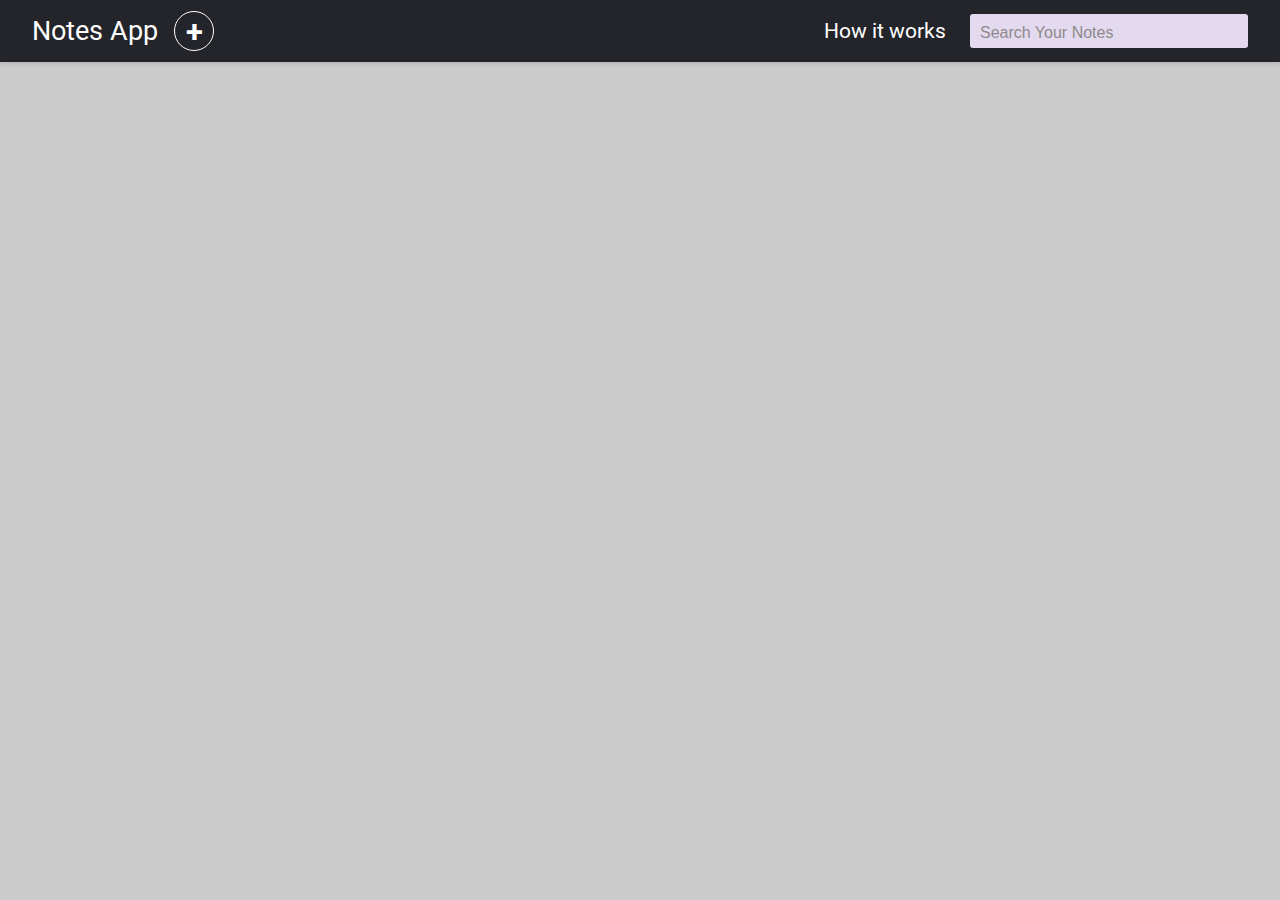
<file: index.html>
<!DOCTYPE html>
<html lang="en">

<head>
    <meta charset="UTF-8">
    <meta http-equiv="X-UA-Compatible" content="IE=edge">
    <meta name="viewport" content="width=device-width, initial-scale=1.0">

    <!-- linking favicon -->
    <link rel="icon" type="image/x-icon" href="./images/apple-icon.png">


    <!-- linking fontawesome files -->
    <link rel="stylesheet" href="https://cdnjs.cloudflare.com/ajax/libs/font-awesome/6.2.0/css/all.min.css"
        integrity="sha512-xh6O/CkQoPOWDdYTDqeRdPCVd1SpvCA9XXcUnZS2FmJNp1coAFzvtCN9BmamE+4aHK8yyUHUSCcJHgXloTyT2A=="
        crossorigin="anonymous" referrerpolicy="no-referrer" />

    <!-- linking main style sheet -->
    <link rel="stylesheet" href="style.css">

    <!-- linking main script file -->
    <script src="main.js" defer></script>

    <!-- linking navbar script files -->
    <script src="navbar.js" defer></script>


    <title>Notes App</title>
</head>

<body>
    <!-- header of section  -->
    <header>
        <nav class="navbar">
            <div class="logo-create">
                <p class="logo">Notes App</p>
                <div class="create-note">
                    <h2>+</h2>
                </div>
            </div>
            <ul class="nav-items">
                <li class="nav-item"><a href="docs/docs.html" target="_blank">How it works</a></li>
                <input class="search nav-item" type="text" placeholder="Search Your Notes">
            </ul>
            <img class="menu"
                src="[data-uri]">
        </nav>
    </header>

    <!-- main section  -->
    <main>
        <section>
            <div class="container">

                <!-- <div class="sticky-box glow">

                    <ul class="sticky-box-nav">
                        <button onclick="bold()" class="sticky-box-nav-item bold">B</button>
                        <button onclick="underline()" class="sticky-box-nav-item underline">U</button>
                        <li class="sticky-box-nav-item delete "><i class="fa-solid fa-trash"></i></li>
                        <li class="sticky-box-nav-item copy "><img src="images/copy-img.png" alt=""></li>
                        <input class="sticky-box-nav-item color" id="picker" type="color" name="color1"
                            value="#ffffff" />
                    </ul>

                    <div class="title">
                        <input id="title" class="title-input" placeholder="Title" required type="text" id="title">
                    </div>

                    <div class="text-area">
                        <div id="getText" contenteditable="true" class="editable" placeholder="Write Something">
                        </div>
                    </div>
                    <div class="date-wrapper">
                        <p class="date">20 sep 2022 12:30</p>
                    </div>
                </div> -->
            </div>
        </section>
    </main>

</body>

</html>
</file>
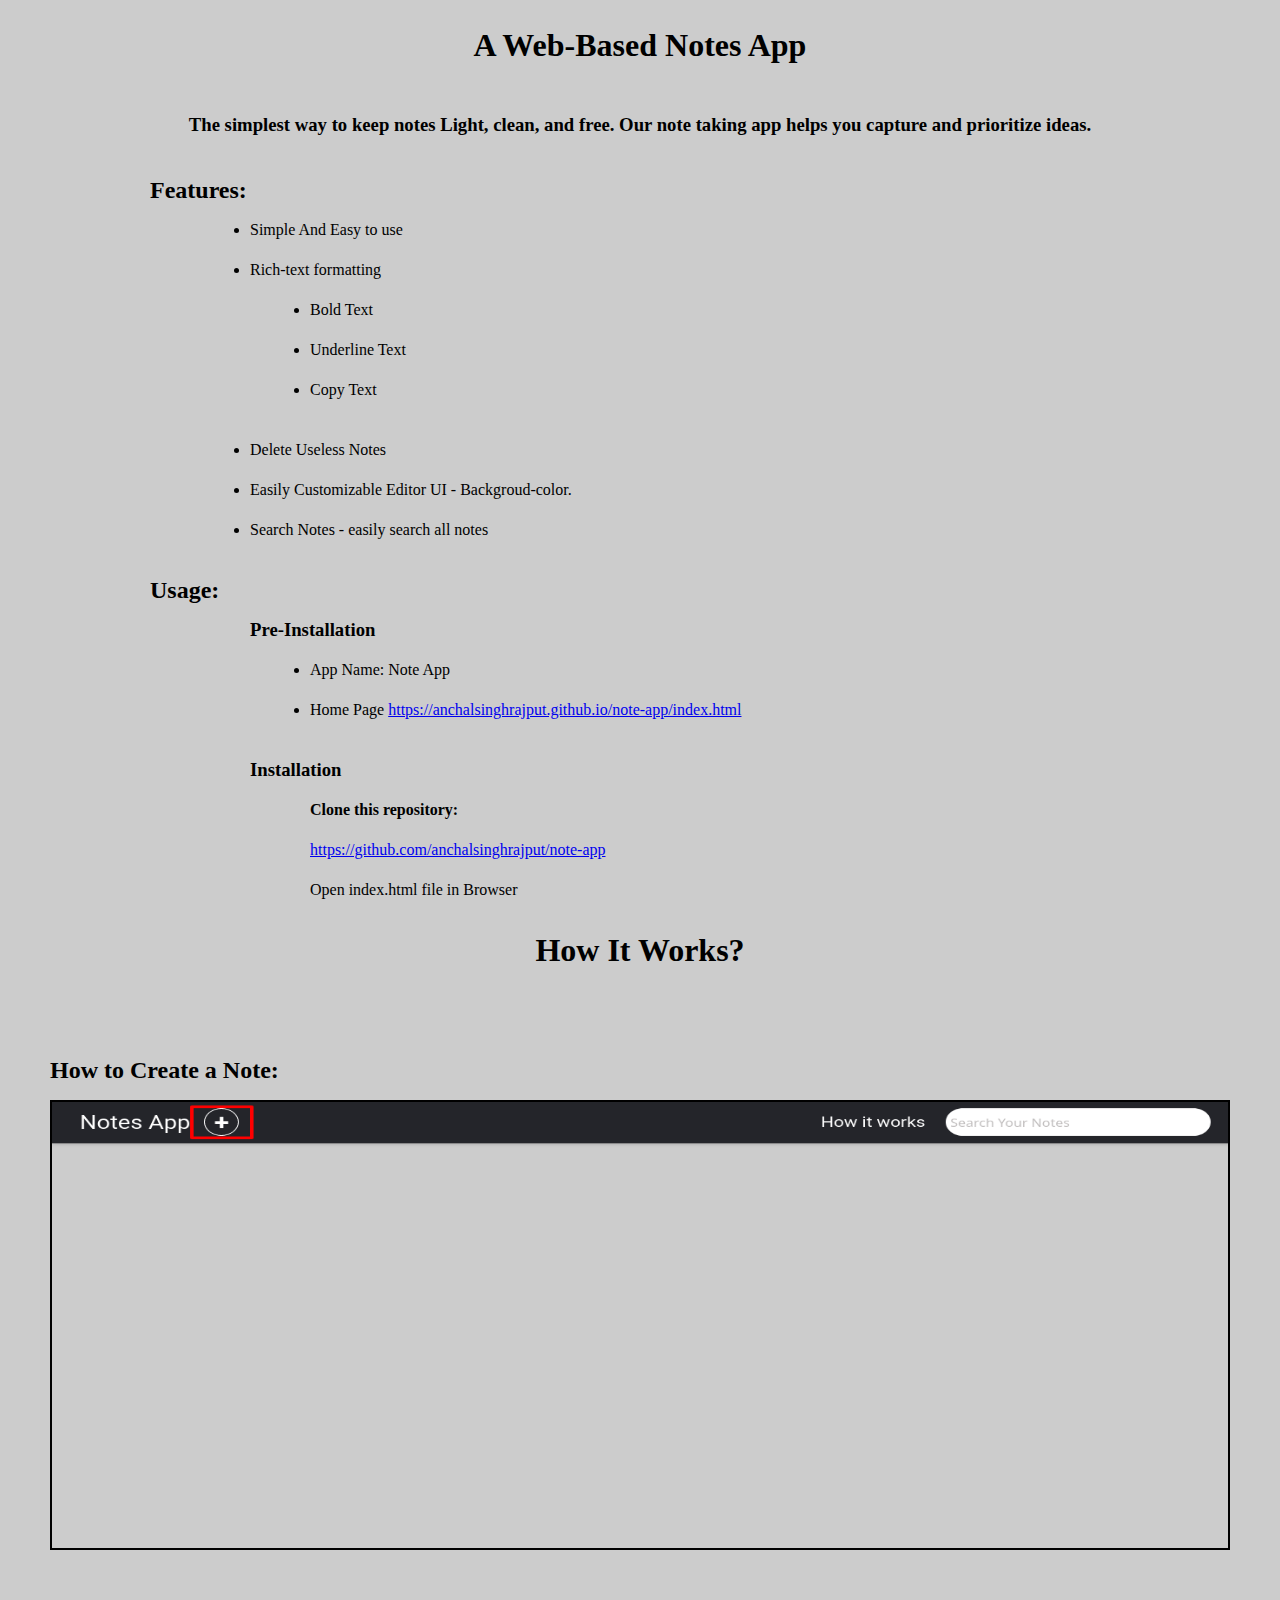
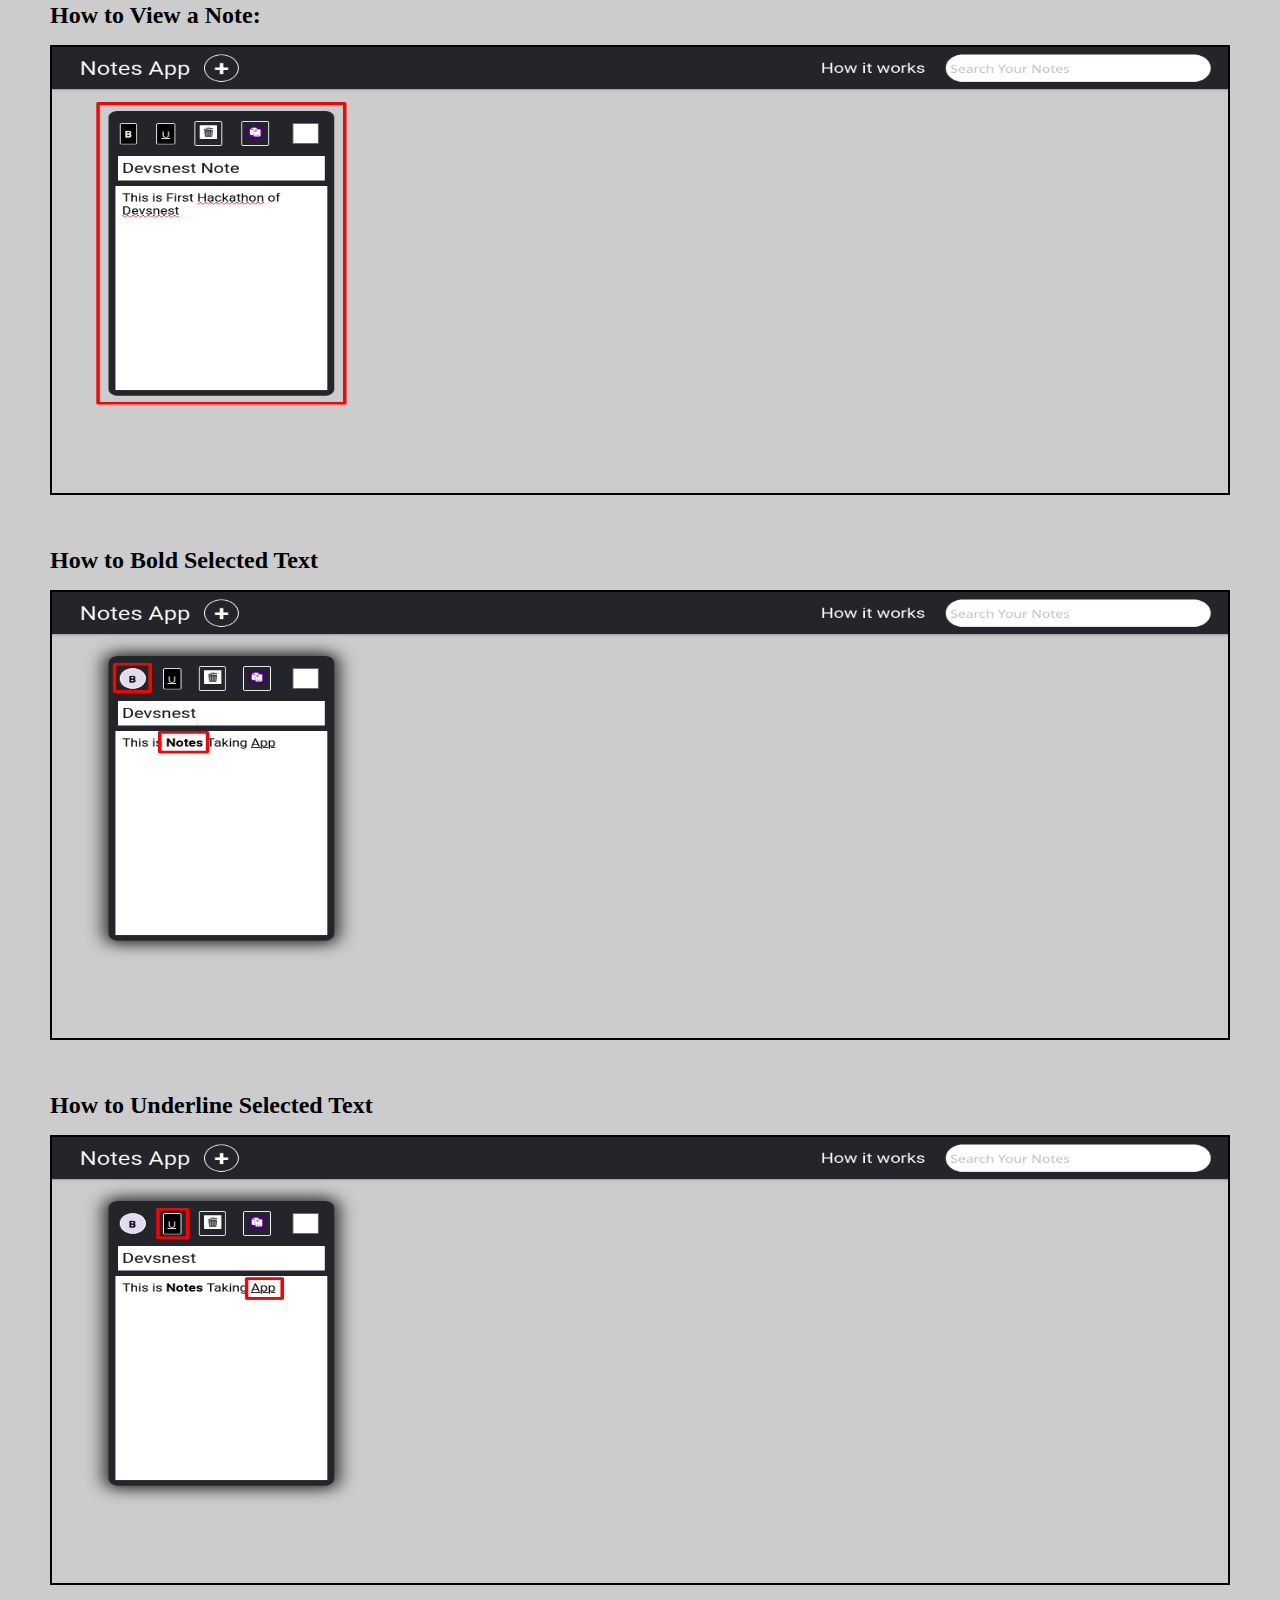
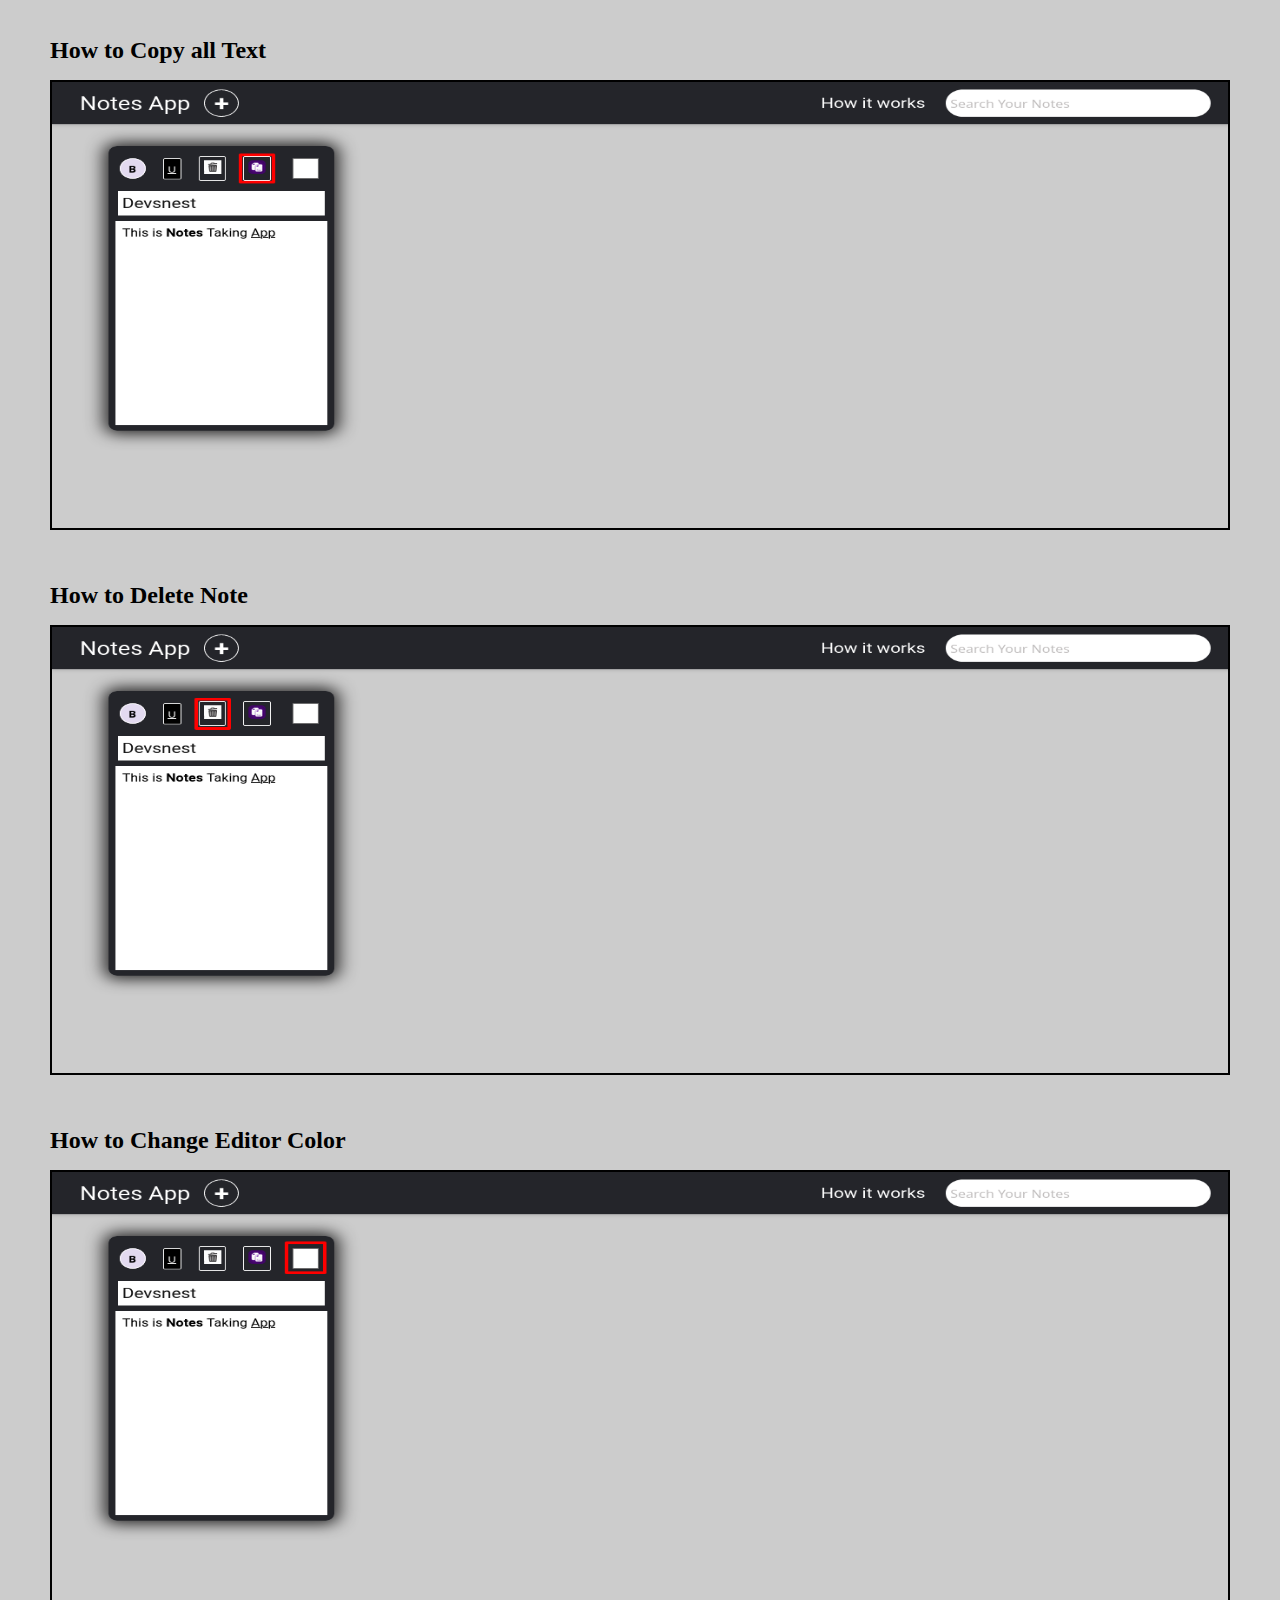
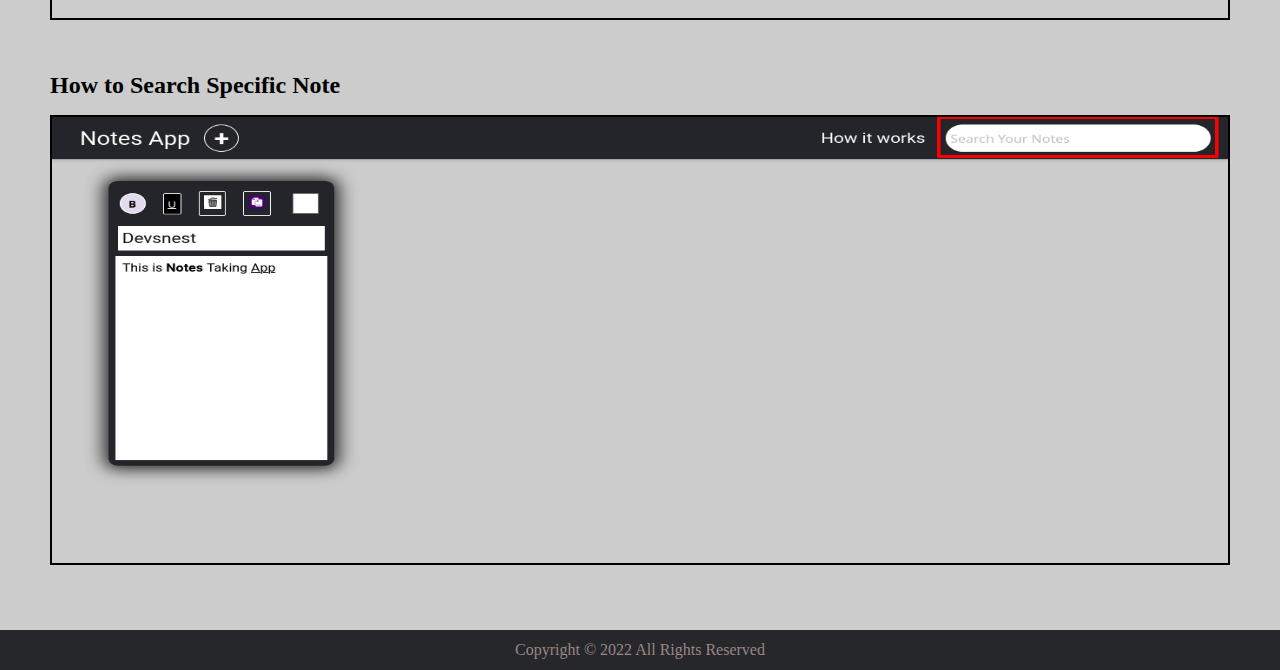
<file: docs/docs.html>
<!DOCTYPE html>
<html lang="en">

<head>
    <meta charset="UTF-8">
    <meta http-equiv="X-UA-Compatible" content="IE=edge">
    <meta name="viewport" content="width=device-width, initial-scale=1.0">
    <title>Note App | Documentation</title>
    <link rel="stylesheet" href="docs.css">
</head>

<body>
    <main>
        <div class="header">
            <h1>A Web-Based Notes App</h1>
            <br>
            <h3>The simplest way to keep notes Light, clean, and free. Our note taking app helps you capture and
                prioritize ideas.</h3>
        </div>

        <div class="features">
            <h2>Features:</h2>
            <div class="features-list">
                <ul class="main-list">
                    <li>Simple And Easy to use</li>
                    <li>Rich-text formatting
                        <ul class="sub-list">
                            <li>Bold Text</li>
                            <li>Underline Text</li>
                            <li>Copy Text</li>

                        </ul>
                    </li>
                    <li>Delete Useless Notes</li>
                    <li>Easily Customizable Editor UI - Backgroud-color.</li>
                    <li>Search Notes - easily search all notes</li>
                </ul>

            </div>
        </div>
        <div class="usage">
            <h2>Usage:</h2>
            <div class="guide">
                <h3>Pre-Installation</h3>
                <ul class="guide-list">
                    <li>App Name: Note App</li>
                    <li>Home Page <a
                            href="https://anchalsinghrajput.github.io/note-app/index.html">https://anchalsinghrajput.github.io/note-app/index.html</a>
                    </li>
                </ul>
                <h3>Installation</h3>
                <div class="guide-list">
                    <h4>Clone this repository:</h4>
                    <p><a
                            href="https://github.com/anchalsinghrajput/note-app">https://github.com/anchalsinghrajput/note-app</a>
                    </p>
                    <p>Open index.html file in Browser</p>
                </div>
            </div>
        </div>
        <div class="action">
            <h1>How It Works?</h1>
            <div class="image-box">
                <h2>How to Create a Note:</h2>
                <img src="../images/docs img/create_note.png" alt="Create button">


                <h2>How to View a Note:</h2>
                <img src="../images/docs img/viewnote.png" alt="editor-card">
                <h2>How to Bold Selected Text</h2>
                <img src="../images/docs img/bold.png" alt="Bold-icon">
                <h2>How to Underline Selected Text</h2>
                <img src="../images/docs img/underline.png" alt="Bold-icon">
                <h2>How to Copy all Text</h2>
                <img src="../images/docs img/copytext.png" alt="Copy-icon">
                <h2>How to Delete Note</h2>
                <img src="../images/docs img/deletenote.png" alt="Delete icon">
                <h2>How to Change Editor Color</h2>
                <img src="../images/docs img/changebackground.png" alt="Color icon">
                <h2>How to Search Specific Note</h2>
                <img src="../images/docs img/searchimp.png" alt="Italic icon">
            </div>
        </div>
        <div class="footer">
            <p class="copyright-text">Copyright &copy; 2022 All Rights Reserved
            </p>
        </div>
    </main>
</body>

</html>
</file>
<file: docs/docs.css>
*{
    margin: 0;
    padding: 0;
    box-sizing: border-box;
}
body{
    background-color: rgba(0, 0, 0, 0.2);
    max-width: 100vw;
    
}
main{
    line-height: 40px;
}
.header {
    text-align: center;
    margin: 25px;
}
.features, .usage{
    margin: 0px 0px 20px 150px;
}
.features-list, .guide{
    margin: 0px 0px 20px 100px;
}
.main-list .sub-list{
    margin:0px 0px 20px 60px;
}
.main-list .sub-list li{
     list-style: disc;
}
.guide-list{
    margin:0px 0px 20px 60px;
}

.action h1{
    text-align: center;
}
.image-box h2{
    margin:30px 0px 10px 0px;
}



.action{
    width: 100%;
}
.image-box{
    padding: 50px;
}
.image-box img{
    width: 100%;
    height:450px;
    border: 2px solid black;
    
}
.footer{
    background-color:#26272b;
    color:#998686;
    text-align: center;
}
</file>
<file: style.css>
@import url("https://fonts.googleapis.com/css2?family=Roboto:wght@400;500;700&display=swap");
/* reseting default styles */
* {
  box-sizing: border-box;
  margin: 0;
  padding: 0;
}

ul {
  list-style: none;
}
a{
  text-decoration: none;
  color: #fff;
}

body {
  font-family: "Roboto", sans-serif;
  background-color: rgba(0, 0, 0, 0.2);
  min-height: 100vh;
  height: auto;
}

img {
  height: 20px;
  width: 20px;
}

textarea {
  padding: 0.4rem;
  outline: none;
  resize: none;
  font-size: 1.1rem;
}
/* navbar stylese */

.navbar {
  color: white;
  padding: 0.7rem 2rem;
  margin-bottom: 2rem;
  display: flex;
  justify-content: space-between;
  align-items: center;
  background-color: #24252a;
  box-shadow: 0 0 5px 0px rgba(66, 64, 64, 0.336);
}

.logo-create {
  display: flex;
  font-size: 1.3rem;
  gap: 1rem;
  justify-content: center;
  align-items: center;
}
.logo {
  font-size: 1.7rem;
}
.create-note {
  display: flex;
  justify-content: center;
  align-items: center;
  width: 40px;
  height: 40px;
  border: 1px solid white;
  border-radius: 50px;
  transition: 0.2s ease-in-out;
}
.create-note:hover {
  cursor: pointer;
  box-shadow: 0 0 10px 5px rgb(56, 56, 56);
}

#picker {
  -webkit-appearance: none;
  -moz-appearance: none;
  appearance: none;
  background-color: transparent;
  border: none;
  width: 40px;
  height: 40px;
  border: none;
  cursor: pointer;
}
#picker::-webkit-color-swatch {
  border-radius: 50%;
}
.search {
  background-color: #e3daf0;
  border: none;
  border-radius: 3px;
  outline: transparent;
  padding: 0.3rem;
}
.search::placeholder {
  font-size: 1rem;
  font-weight: 400;
  color: rgb(142, 137, 137);
  padding-left: 0.3rem;
}

.nav-items {
  display: flex;
  justify-content: center;
  align-items: center;
  gap: 1.5rem;
}

.nav-item {
  font-size: 1.3rem;
  cursor: pointer;
}

/* main container styles */
.container {
  padding: 0 2rem;
  display: grid;
  grid-template-columns: repeat(auto-fill, minmax(300px, 1fr));
  justify-items: center;
  justify-items: center;
}

.sticky-box {
  height: auto;
  width: 260px;
  background-color: #24252a;
  padding: 8px;
  border-radius: 10px;
  color: white;
  transition: 0.5s ease-in;
  margin-bottom: 1.5rem;
}

.sticky-box:hover {
  box-shadow: 0 0 20px 5px rgb(41, 40, 40);
}

.sticky-box-nav {
  display: flex;
  justify-content: space-between;
  padding: 0.3rem;
  align-items: center;
  cursor: pointer;
}

.click-show {
  background-color: #e3daf0;
  color: black;
  width: 30px;
  height: 30px;
  border-radius: 50% !important;
  display: flex;
  justify-content: center;
  align-items: center;
}

.sticky-box-nav-item {
  border: solid white 1px;
  border-radius: 2px;
  transition: 0.3s ease;
}

.sticky-box-nav-item:hover {
  transform: scale(1);
}

.sticky-box-nav-item {
  padding: 0.3rem;
}

.text-area {
  display: flex;
  justify-content: center;
  align-items: center;
}
.editable
{
  font-family: "Roboto";
  padding: 0.5rem;
  width:100%;
  height: 300px;
  background-color: white;
  color: black;
  outline: none;
  overflow: auto;
}
button
{
  background-color: black;
  color: white;
}

.bold
{
  font-weight: bold;
}
.underline
{
  text-decoration: underline;
}

.title {
  padding: 0.5rem 0.2rem;
  display: flex;
  justify-content: space-between;
  align-items: center;
}

.title-input {
  outline: transparent;
  border: none;
  padding: 0.3rem;
  width: 100%;
  font-size: 1.1rem;
  font-weight: 300;
}

.title-input::placeholder {
  padding-left: 0.4rem;
}

.editable::-webkit-scrollbar {
  width: 6px;
}

.editable::-webkit-scrollbar-track {
  border-radius: 8px;
  background-color: rgb(32, 26, 26);
}

.editable::-webkit-scrollbar-thumb {
  border-radius: 10px;
  background-color: grey;
}

.menu {
  display: none;
}

/* mobile  styles */
@media (width<500px) {
  .menu {
    display: block;
  }

  .nav-items {
    flex-direction: column;
    width: 250px;
    height: 100vh;
    background-color: rgb(54, 51, 51);
    position: absolute;
    top: 0;
    left: -250px;
    display: flex;
    justify-content: center;
    align-items: center;
    transition: 0.3s ease-in;
  }

  .nav-item {
    font-size: 1.8rem;
    margin-bottom: 1rem;
  }

  .search {
    width: 200px;
    display: flex;
    justify-content: center;
    align-items: center;
  }

  .show-menu {
    left: 0;
  }
}
</file>
